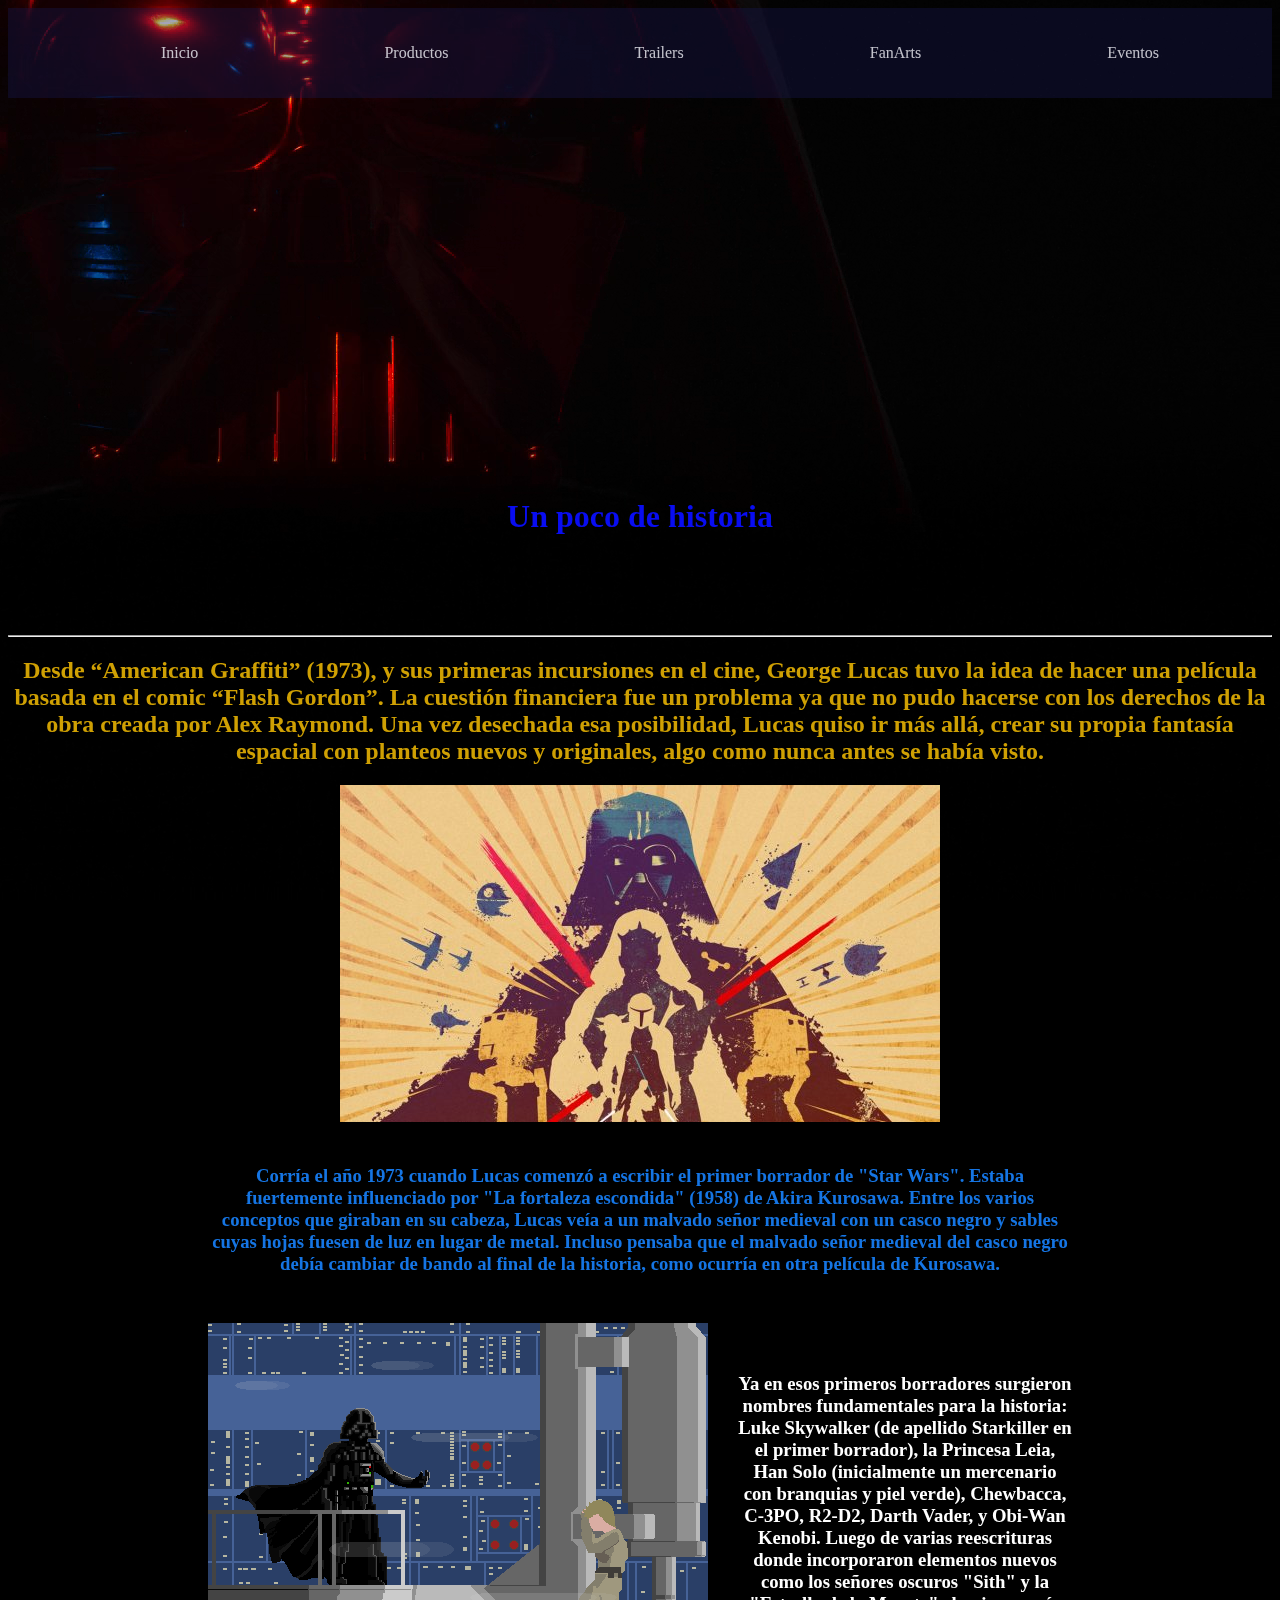
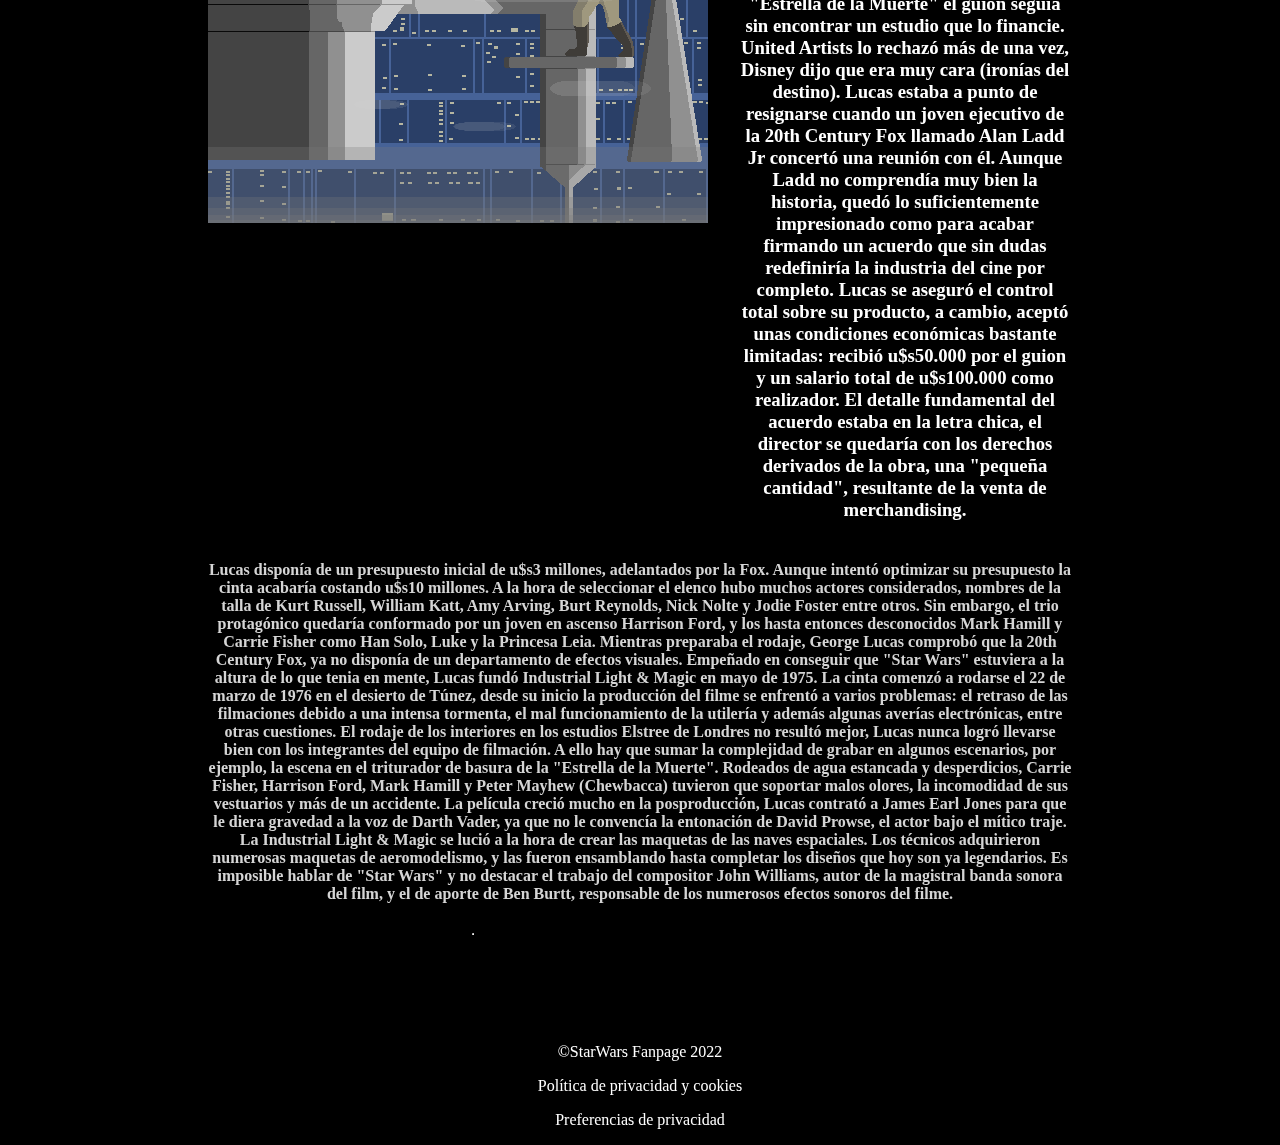
<file: pages/index.html>
<!DOCTYPE html>
<html lang="en">

<head>
    <meta charset="UTF-8">
    <meta http-equiv="X-UA-Compatible" content="IE=edge">
    <meta name="viewport" content="width=device-width, initial-scale=1.0">
    <link rel="stylesheet" href="../Css/Style.css">
    <title>StarWarsFans</title>
</head>

<body>
    <header>
        <nav class="navbar">
            <ul>
                <li><a href="index.html">Inicio</a></li>
                <li><a href="Productos.html">Productos</a></li>
                <li><a href="Trailers.html">Trailers</a></li>
                <li><a href="FanArts.html">FanArts</a></li>
                <li><a href="Eventos.html">Eventos</a></li>
            </ul>
        </nav>
    </header>
    <main>
        <div class="container-videobck">
            <video poster="../Pictures/scale.jpg" autoplay loop muted plays-inline class="back-vid">
                <source src="../Pictures/1636056809-star-wars.mp4" type="video/mp4">
            </video>
            <h1 class="titulo">Un poco de historia</h1>
        <hr>
        </div>
        <h2 class="texto2">Desde “American Graffiti” (1973), y sus primeras incursiones en el cine, George Lucas tuvo la
            idea de hacer
            una película basada en el comic “Flash Gordon”. La cuestión financiera fue un problema ya que no pudo
            hacerse con los derechos de la obra creada por Alex Raymond. Una vez desechada esa posibilidad, Lucas quiso
            ir más allá, crear su propia fantasía espacial con planteos nuevos y originales, algo como nunca antes se
            había visto.</h2>

        <img src="../Pictures/STAR_WARS_CELEBRATION.jpg" alt="StarWars">

        <div class="info-StarWars">
            <h3 class="texto">Corría el año 1973 cuando Lucas comenzó a escribir el primer borrador de "Star Wars".
                Estaba fuertemente
                influenciado por "La fortaleza escondida" (1958) de Akira Kurosawa. Entre los varios conceptos que
                giraban
                en su cabeza, Lucas veía a un malvado señor medieval con un casco negro y sables cuyas hojas fuesen de
                luz
                en lugar de metal. Incluso pensaba que el malvado señor medieval del casco negro debía cambiar de bando
                al
                final de la historia, como ocurría en otra película de Kurosawa.</h3>
            <hr>
            <h3 class="texto3">Ya en esos primeros borradores surgieron nombres fundamentales para la historia: Luke
                Skywalker (de
                apellido
                Starkiller en el primer borrador), la Princesa Leia, Han Solo (inicialmente un mercenario con branquias
                y
                piel verde), Chewbacca, C-3PO, R2-D2, Darth Vader, y Obi-Wan Kenobi.

                Luego de varias reescrituras donde incorporaron elementos nuevos como los señores oscuros "Sith" y la
                "Estrella de la Muerte" el guion seguía sin encontrar un estudio que lo financie. United Artists lo
                rechazó
                más de una vez, Disney dijo que era muy cara (ironías del destino). Lucas estaba a punto de resignarse
                cuando un joven ejecutivo de la 20th Century Fox llamado Alan Ladd Jr concertó una reunión con él.
                Aunque
                Ladd no comprendía muy bien la historia, quedó lo suficientemente impresionado como para acabar firmando
                un
                acuerdo que sin dudas redefiniría la industria del cine por completo.

                Lucas se aseguró el control total sobre su producto, a cambio, aceptó unas condiciones económicas
                bastante
                limitadas: recibió u$s50.000 por el guion y un salario total de u$s100.000 como realizador. El detalle
                fundamental del acuerdo estaba en la letra chica, el director se quedaría con los derechos derivados de
                la
                obra, una "pequeña cantidad", resultante de la venta de merchandising.</h3>
            <img src="../Pictures/anthony-ringeard-gd1-1-ringeard-anthony-gif-starwars.gif" alt="StarWars" class="gifluke">

            <h4 class="texto7">Lucas disponía de un presupuesto inicial de u$s3 millones, adelantados por la Fox. Aunque
                intentó
                optimizar
                su presupuesto la cinta acabaría costando u$s10 millones.

                A la hora de seleccionar el elenco hubo muchos actores considerados, nombres de la talla de Kurt
                Russell,
                William Katt, Amy Arving, Burt Reynolds, Nick Nolte y Jodie Foster entre otros. Sin embargo, el trio
                protagónico quedaría conformado por un joven en ascenso Harrison Ford, y los hasta entonces desconocidos
                Mark Hamill y Carrie Fisher como Han Solo, Luke y la Princesa Leia.

                Mientras preparaba el rodaje, George Lucas comprobó que la 20th Century Fox, ya no disponía de un
                departamento de efectos visuales. Empeñado en conseguir que "Star Wars" estuviera a la altura de lo que
                tenia en mente, Lucas fundó Industrial Light & Magic en mayo de 1975.

                La cinta comenzó a rodarse el 22 de marzo de 1976 en el desierto de Túnez, desde su inicio la producción
                del
                filme se enfrentó a varios problemas: el retraso de las filmaciones debido a una intensa tormenta, el
                mal
                funcionamiento de la utilería y además algunas averías electrónicas, entre otras cuestiones.

                El rodaje de los interiores en los estudios Elstree de Londres no resultó mejor, Lucas nunca logró
                llevarse
                bien con los integrantes del equipo de filmación. A ello hay que sumar la complejidad de grabar en
                algunos
                escenarios, por ejemplo, la escena en el triturador de basura de la "Estrella de la Muerte". Rodeados de
                agua estancada y desperdicios, Carrie Fisher, Harrison Ford, Mark Hamill y Peter Mayhew (Chewbacca)
                tuvieron
                que soportar malos olores, la incomodidad de sus vestuarios y más de un accidente.

                La película creció mucho en la posproducción, Lucas contrató a James Earl Jones para que le diera
                gravedad a
                la voz de Darth Vader, ya que no le convencía la entonación de David Prowse, el actor bajo el mítico
                traje.

                La Industrial Light & Magic se lució a la hora de crear las maquetas de las naves espaciales. Los
                técnicos
                adquirieron numerosas maquetas de aeromodelismo, y las fueron ensamblando hasta completar los diseños
                que
                hoy son ya legendarios.

                Es imposible hablar de "Star Wars" y no destacar el trabajo del compositor John Williams, autor de la
                magistral banda sonora del film, y el de aporte de Ben Burtt, responsable de los numerosos efectos
                sonoros
                del filme.</h4>
        </div>
    </main>
    <footer class="texto3">
        <p>©StarWars Fanpage 2022</p>
        <p>Política de privacidad y cookies</p>
        <p>Preferencias de privacidad</p>
    </footer>
</body>

</html>
</file>
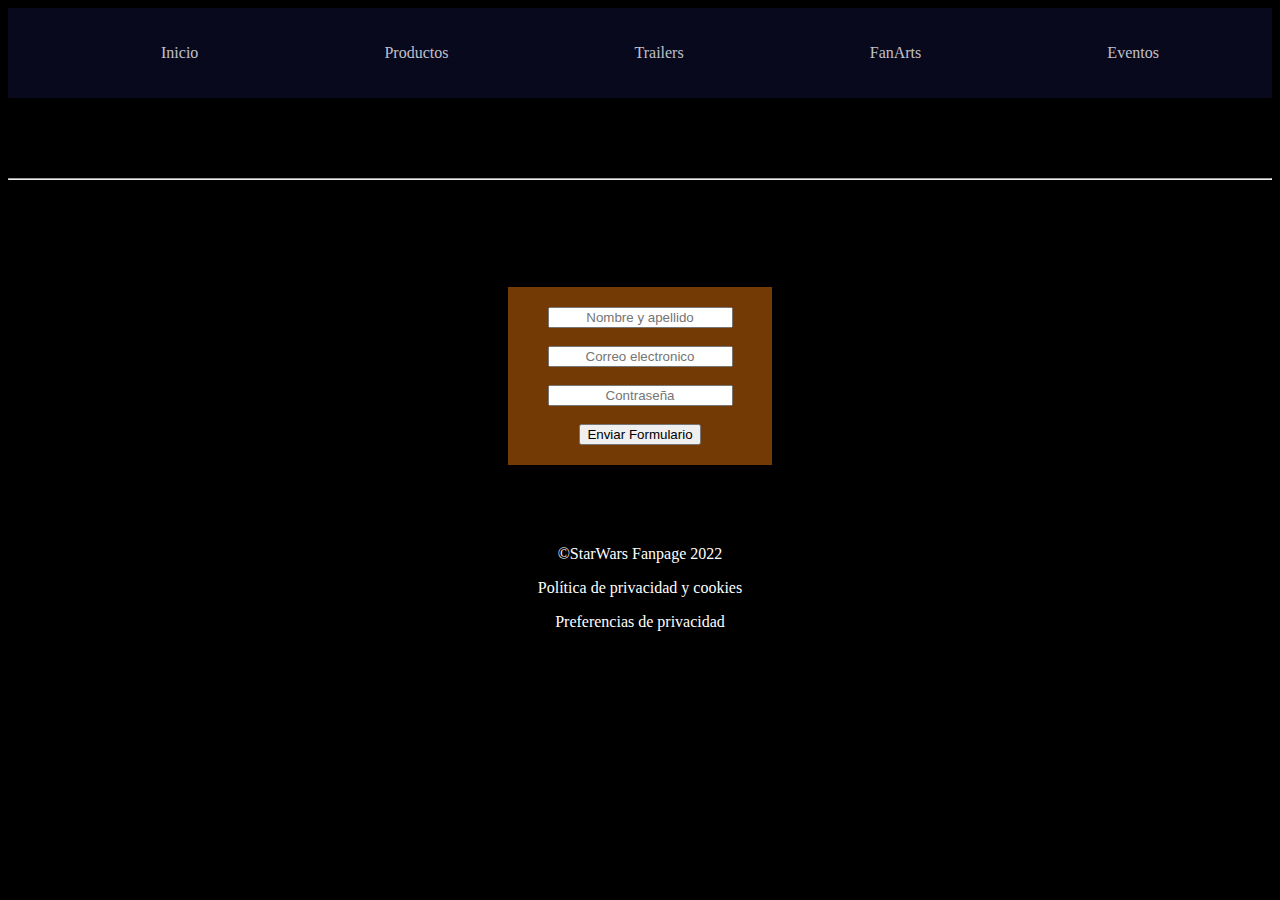
<file: pages/Eventos.html>
<!DOCTYPE html>
<html lang="en">

<head>
    <meta charset="UTF-8">
    <meta http-equiv="X-UA-Compatible" content="IE=edge">
    <meta name="viewport" content="width=device-width, initial-scale=1.0">
    <link rel="stylesheet" href="../Css/Style.css">
    <title>StarWarsFans</title>
</head>

<body>
    <header>
        <nav class="navbar">
            <ul>
                <li><a href="index.html">Inicio</a></li>
                <li><a href="Productos.html">Productos</a></li>
                <li><a href="Trailers.html">Trailers</a></li>
                <li><a href="FanArts.html">FanArts</a></li>
                <li><a href="Eventos.html">Eventos</a></li>
            </ul>
        </nav>
    </header>
    <main>
        <h1>Eventos Star Wars 2022</h1>
        <hr>
        <h2>Registrarse para reservar entradas y compartinos tu FanArt</h2>
        <h5>(Recuerden compratirnos tu FanArt, los 3 mejores se llevan entradas gratis)</h5>
        <form class="formulario">
            <div>
                <input type="text" name="nombre" placeholder="Nombre y apellido">
            </div><br>
            <div>
                <input type="email" name="email" placeholder="Correo electronico">
            </div><br>
            <div>
                <input type="password" name="password" placeholder="Contraseña">
            </div><br>
            <div>
                <input type="submit" value="Enviar Formulario">
            </div>
        </form>
    </main>
    <footer class="texto3">
        <p>©StarWars Fanpage 2022</p>
        <p>Política de privacidad y cookies</p>
        <p>Preferencias de privacidad</p>
    </footer>
</body>

</html>
</file>
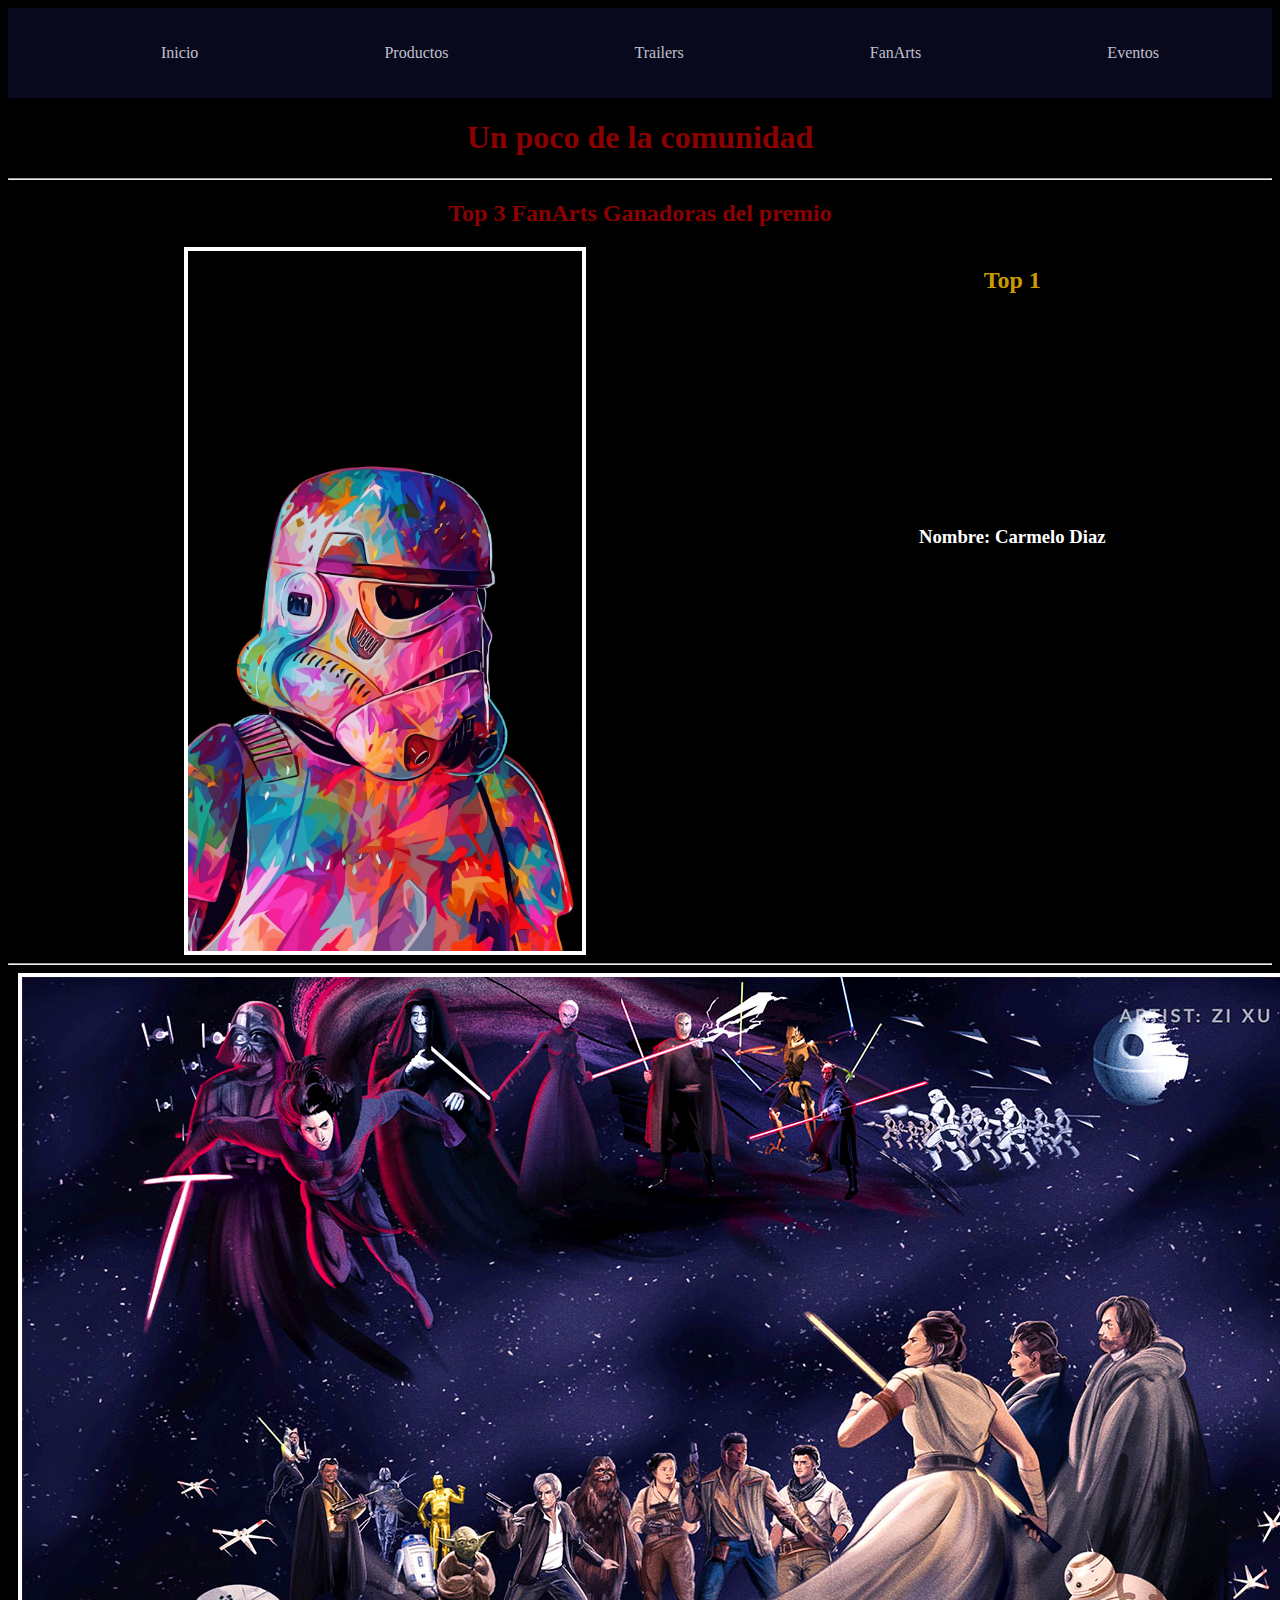
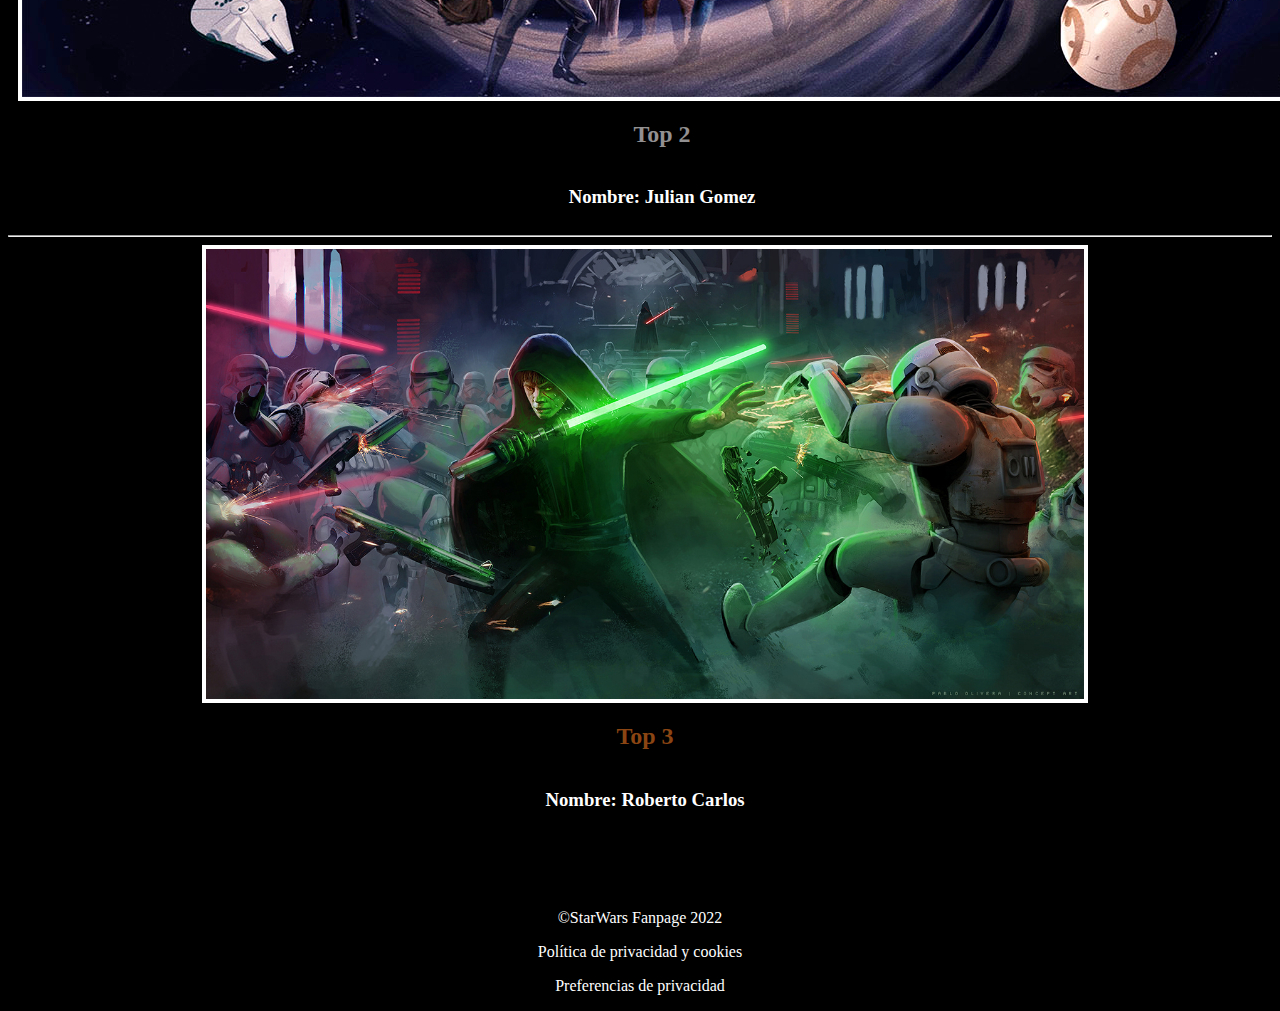
<file: pages/FanArts.html>
<!DOCTYPE html>
<html lang="en">

<head>
    <meta charset="UTF-8">
    <meta http-equiv="X-UA-Compatible" content="IE=edge">
    <meta name="viewport" content="width=device-width, initial-scale=1.0">
    <link rel="stylesheet" href="../Css/Style.css">
    <title>StarWarsFans</title>
</head>

<body>
    <header>
        <nav class="navbar">
            <ul>
                <li><a href="index.html">Inicio</a></li>
                <li><a href="Productos.html">Productos</a></li>
                <li><a href="Trailers.html">Trailers</a></li>
                <li><a href="FanArts.html">FanArts</a></li>
                <li><a href="Eventos.html">Eventos</a></li>
            </ul>
        </nav>
    </header>
    <main>
        <h1 class="texto4">Un poco de la comunidad</h1>
        <hr>
        <h2 class="texto4">Top 3 FanArts Ganadoras del premio</h2>
        <div class="fanarts">
            <div class="fanarts-top1">
                <h2 class="texto2">Top 1</h2>
                <img src="../Pictures/a9f48adc1f32a0656027d767b8abdcf3.jpg" height="700" alt="Clone">
                <h3><span>Nombre: </span>Carmelo Diaz</h3>
            </div>
            <hr>
            <div class="fanarts-top2">
                <h2 class="texto5">Top 2</h2>
                <img src="../Pictures/disneyplus-star-wars-day-fan-art-takeover-905945.jpg" alt="FanArts">
                <h3><span>Nombre: </span>Julian Gomez</h3>
            </div>
            <hr>
            <div class="fanarts-top3">
                <h2 class="texto6">Top 3</h2>
                <img src="../Pictures/72f7a964931151.5bf06bc8d91aa.jpg" height="450" alt="FanArts">
                <h3><span>Nombre: </span>Roberto Carlos</h3>
            </div>
        </div>
    </main>
    <footer class="texto3">
        <p>©StarWars Fanpage 2022</p>
        <p>Política de privacidad y cookies</p>
        <p>Preferencias de privacidad</p>
    </footer>
</body>

</html>
</file>
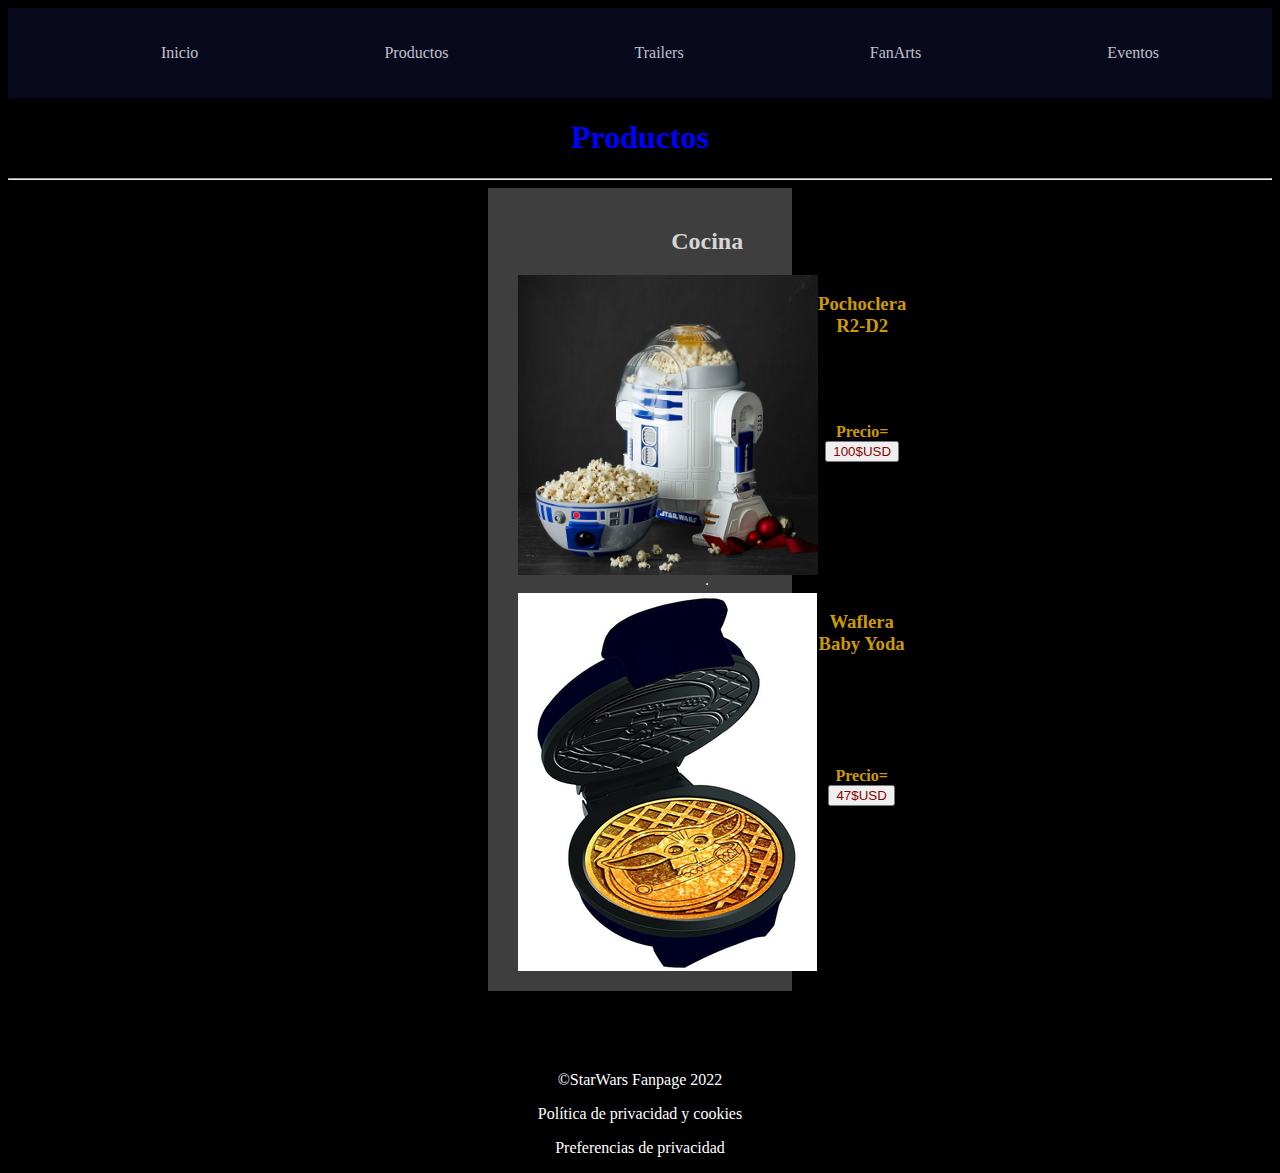
<file: pages/Productos.html>
<!DOCTYPE html>
<html lang="en">

<head>
    <meta charset="UTF-8">
    <meta http-equiv="X-UA-Compatible" content="IE=edge">
    <meta name="viewport" content="width=device-width, initial-scale=1.0">
    <link rel="stylesheet" href="../Css/Style.css">
    <title>StarWarsFans</title>
</head>

<body>
    <header>
        <nav class="navbar">
            <ul>
                <li><a href="index.html">Inicio</a></li>
                <li><a href="Productos.html">Productos</a></li>
                <li><a href="Trailers.html">Trailers</a></li>
                <li><a href="FanArts.html">FanArts</a></li>
                <li><a href="Eventos.html">Eventos</a></li>
            </ul>
        </nav>
    </header>
    <main>
        <h1 class="titulo-p">Productos</h1>
        <hr>
        <div class="ventas">
            <h2>Cocina</h2>
            <div class="producto1">
                <img src="../Pictures/R2-D2-Popcorn-Maker-1.jpg" height="300" alt="Pop Corn">
                <h3 class="texto2">Pochoclera R2-D2</h3>
                <h4 class="texto2">Precio= <input type="submit" value="100$USD" class="texto4"></h4>
            </div>
            <hr>
            <div class="producto2">
                <h3 class="texto2">Waflera Baby Yoda</h3>
                <h4 class="texto2">Precio= <input type="submit" value="47$USD" class="texto4"></h4>
                <img src="../Pictures/gofrera-de-baby-yoda-the-mandalorian-star-wars.jpg" alt="yoda">
            </div>
        </div>

    </main>
    <footer class="texto3">
        <p>©StarWars Fanpage 2022</p>
        <p>Política de privacidad y cookies</p>
        <p>Preferencias de privacidad</p>
    </footer>
</body>

</html>
</file>
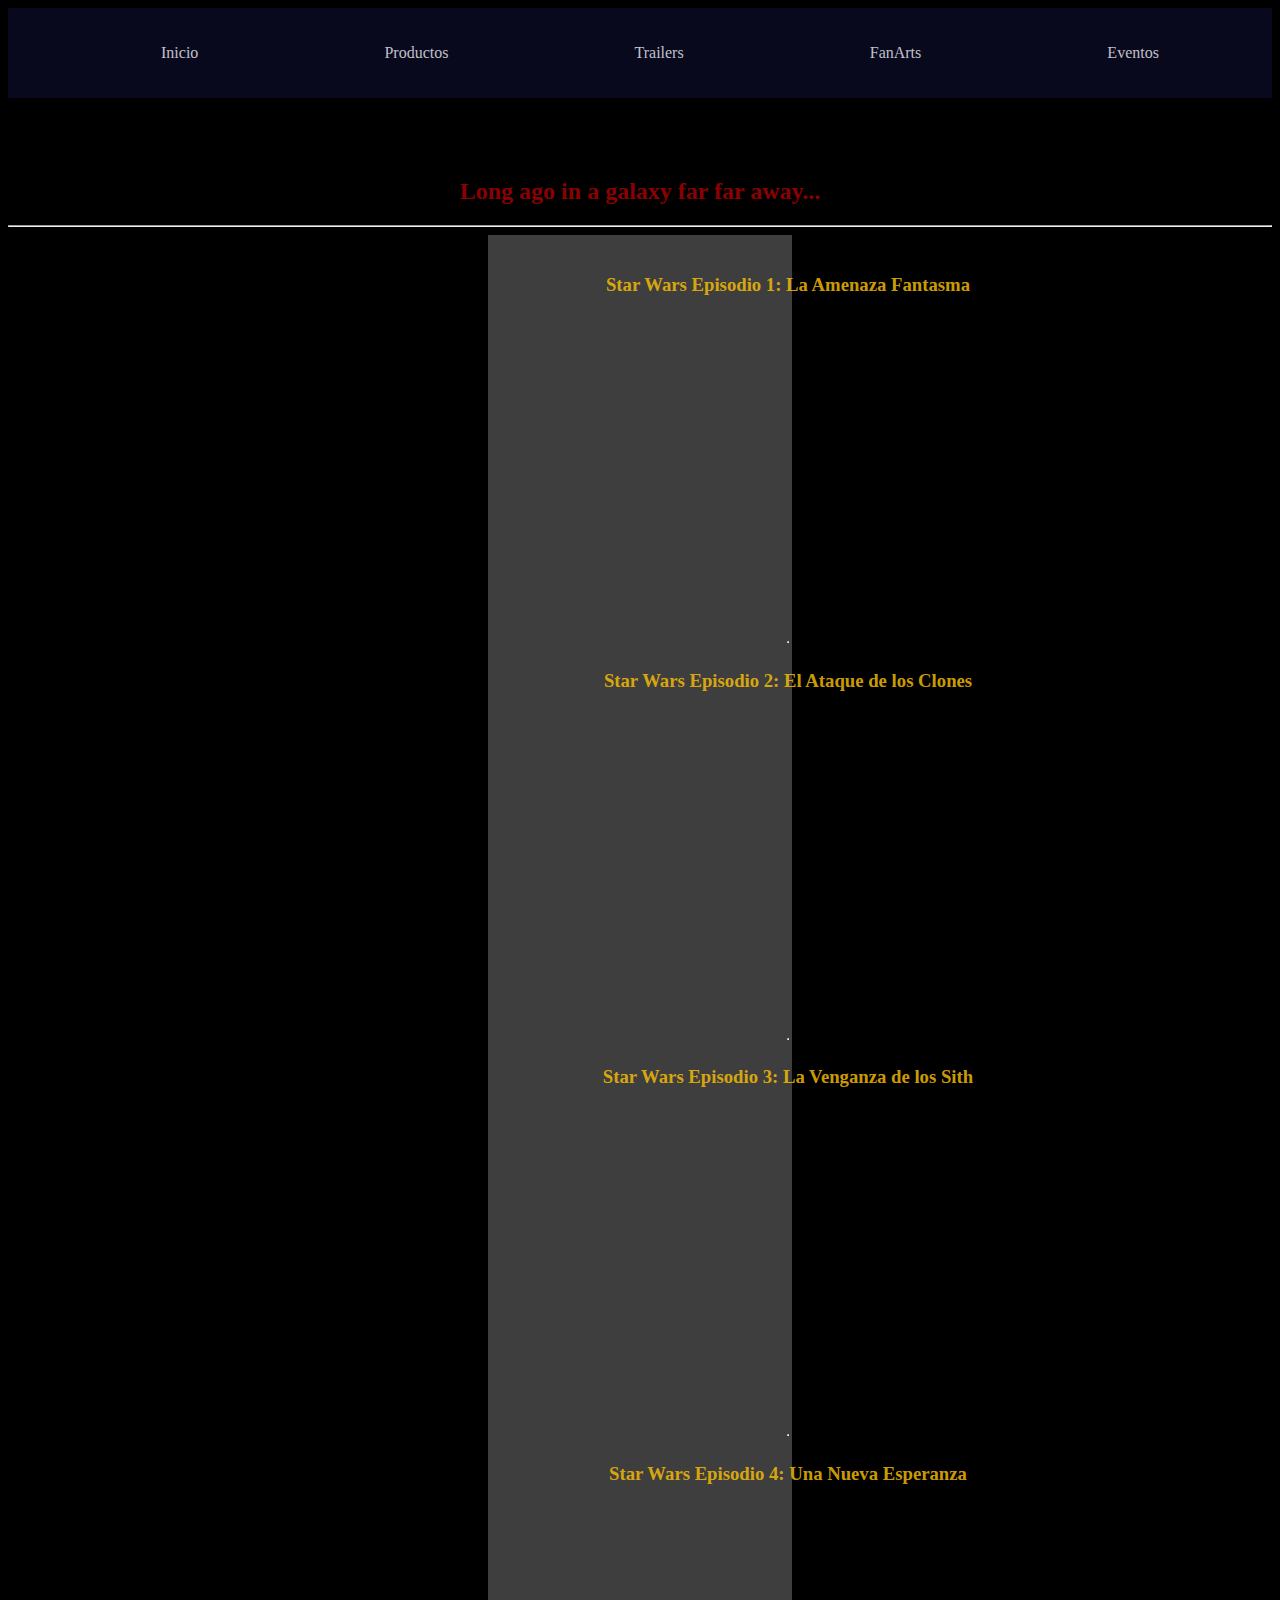
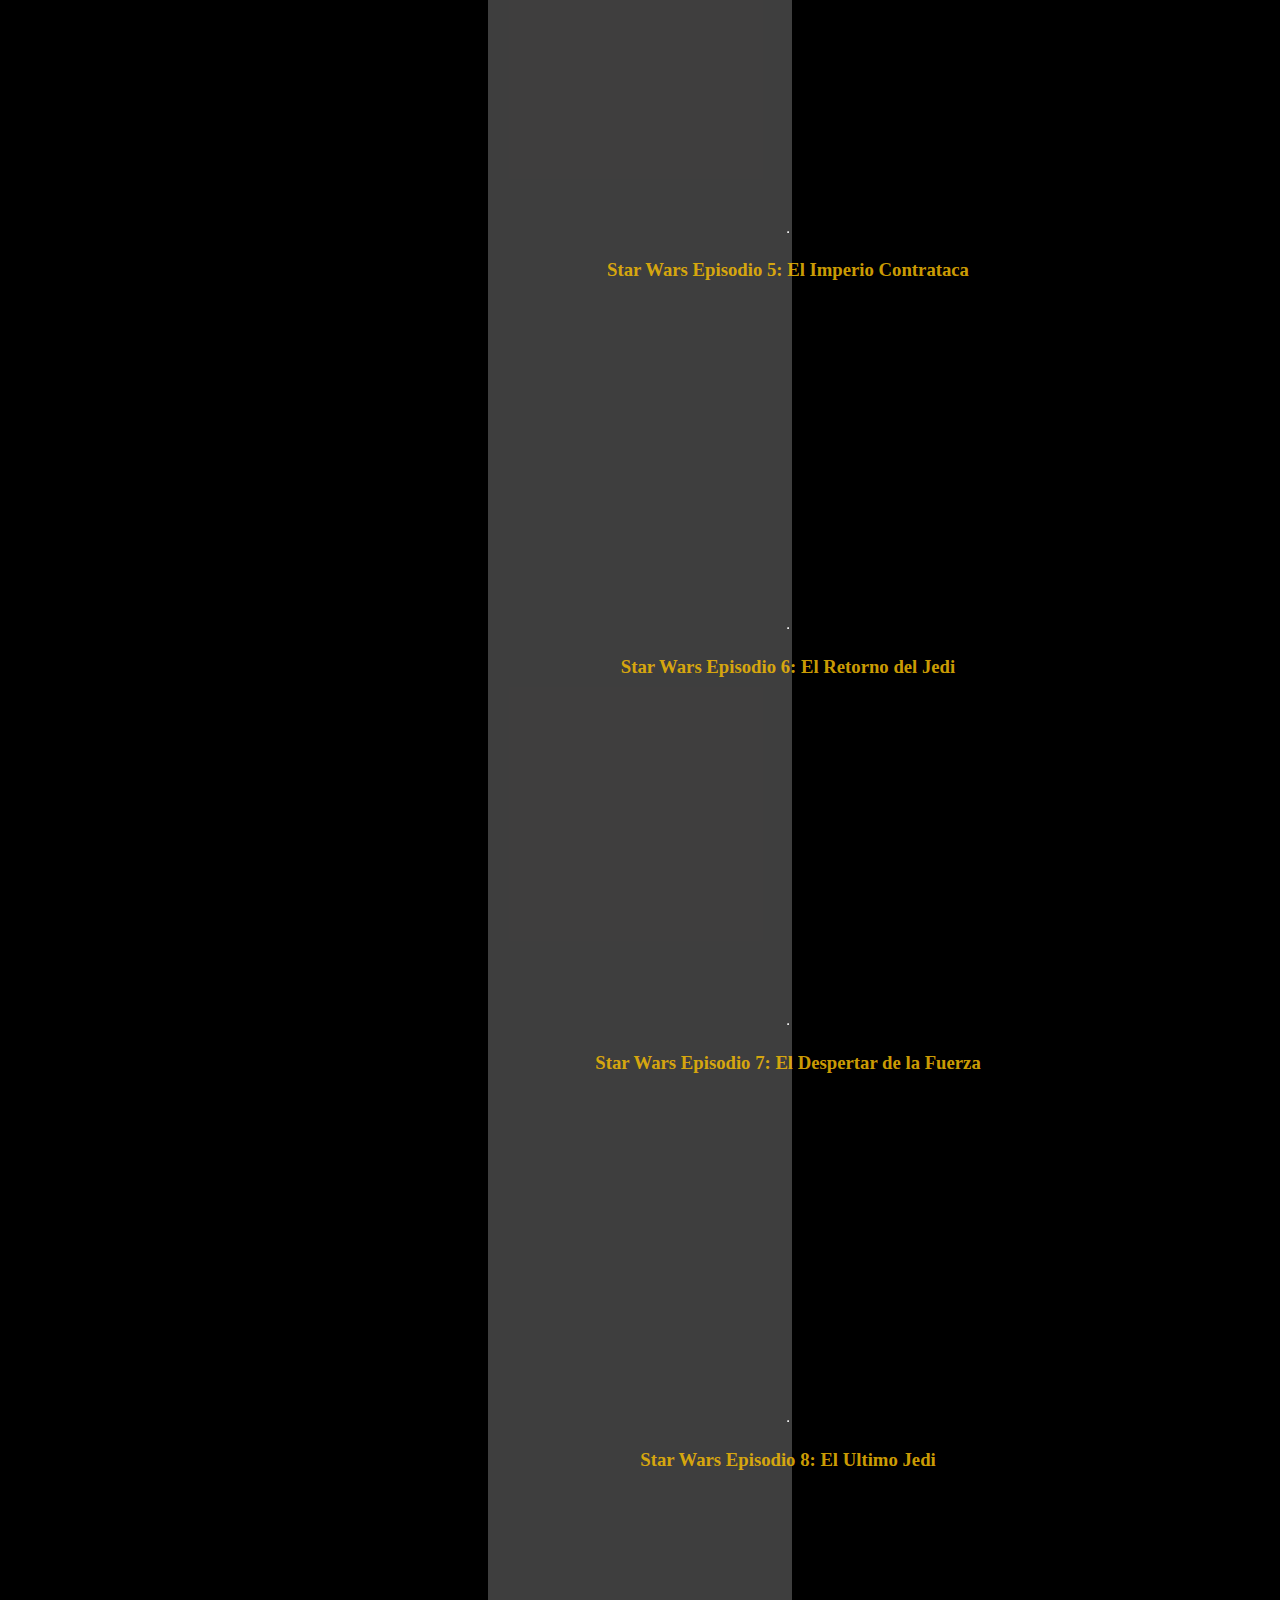
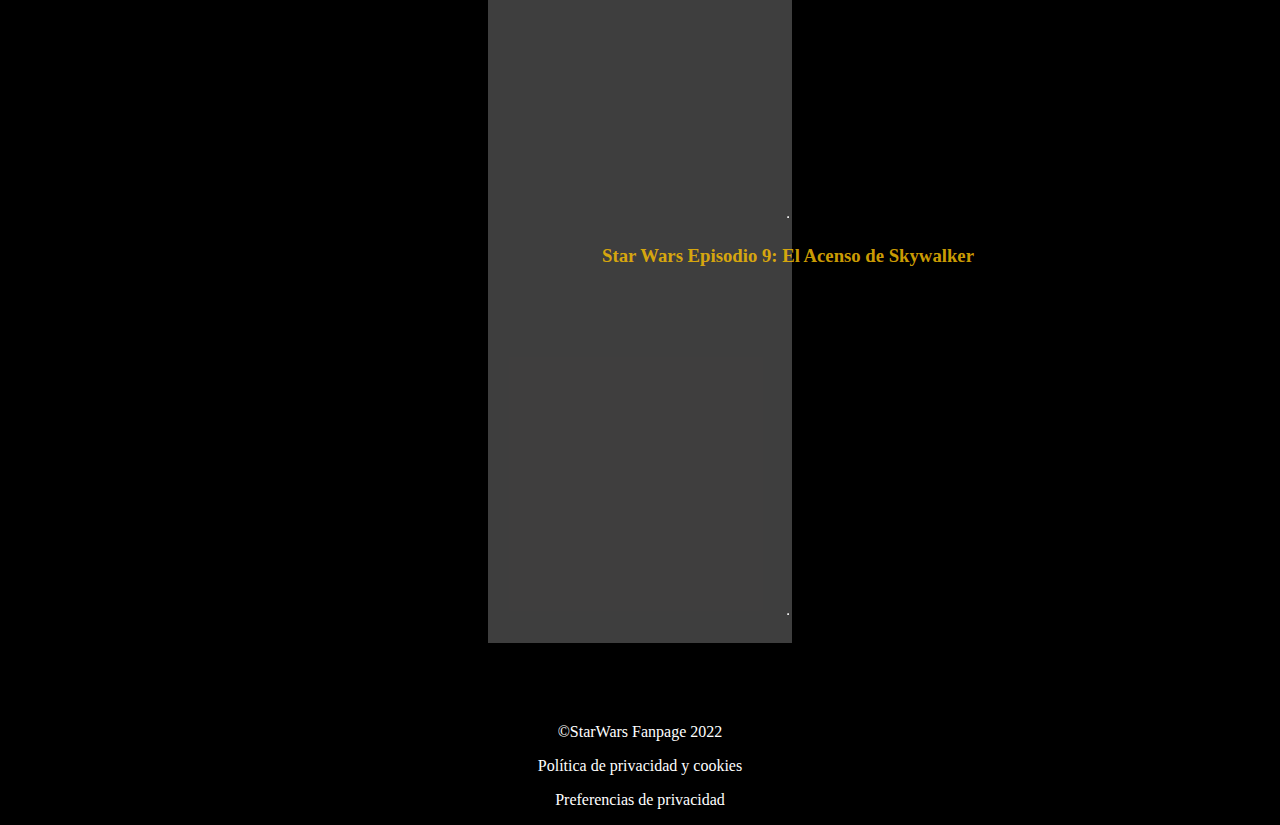
<file: pages/Trailers.html>
<!DOCTYPE html>
<html lang="en">

<head>
    <meta charset="UTF-8">
    <meta http-equiv="X-UA-Compatible" content="IE=edge">
    <meta name="viewport" content="width=device-width, initial-scale=1.0">
    <link rel="stylesheet" href="../Css/Style.css">
    <title>StarWarsFans</title>
</head>

<body>
    <header>
        <nav class="navbar">
            <ul>
                <li><a href="index.html">Inicio</a></li>
                <li><a href="Productos.html">Productos</a></li>
                <li><a href="Trailers.html">Trailers</a></li>
                <li><a href="FanArts.html">FanArts</a></li>
                <li><a href="Eventos.html">Eventos</a></li>
            </ul>
        </nav>
    </header>
    <main>
        <h1>Trailers Oficiales</h1>
        <h2 class="texto4">Long ago in a galaxy far far away...</h2>
        <hr>
        <div class="ventas">
            <h3 class="texto2">Star Wars Episodio 1: La Amenaza Fantasma</h3>
            <div>
                <iframe width="560" height="315" src="https://www.youtube.com/embed/bD7bpG-zDJQ"
                    title="YouTube video player" frameborder="0"
                    allow="accelerometer; autoplay; clipboard-write; encrypted-media; gyroscope; picture-in-picture"
                    allowfullscreen></iframe>
            </div>
            <hr>
            <h3 class="texto2">Star Wars Episodio 2: El Ataque de los Clones</h3>
            <div>
                <iframe width="560" height="315" src="https://www.youtube.com/embed/gYbW1F_c9eM"
                    title="YouTube video player" frameborder="0"
                    allow="accelerometer; autoplay; clipboard-write; encrypted-media; gyroscope; picture-in-picture"
                    allowfullscreen></iframe>
            </div>
            <hr>
            <h3 class="texto2">Star Wars Episodio 3: La Venganza de los Sith</h3>
            <div>
                <iframe width="560" height="315" src="https://www.youtube.com/embed/5UnjrG_N8hU"
                    title="YouTube video player" frameborder="0"
                    allow="accelerometer; autoplay; clipboard-write; encrypted-media; gyroscope; picture-in-picture"
                    allowfullscreen></iframe>
            </div>
            <hr>
            <h3 class="texto2">Star Wars Episodio 4: Una Nueva Esperanza</h3>
            <div>
                <iframe width="560" height="315" src="https://www.youtube.com/embed/vZ734NWnAHA"
                    title="YouTube video player" frameborder="0"
                    allow="accelerometer; autoplay; clipboard-write; encrypted-media; gyroscope; picture-in-picture"
                    allowfullscreen></iframe>
            </div>
            <hr>
            <h3 class="texto2">Star Wars Episodio 5: El Imperio Contrataca</h3>
            <div>
                <iframe width="560" height="315" src="https://www.youtube.com/embed/JNwNXF9Y6kY"
                    title="YouTube video player" frameborder="0"
                    allow="accelerometer; autoplay; clipboard-write; encrypted-media; gyroscope; picture-in-picture"
                    allowfullscreen></iframe>
            </div>
            <hr>
            <h3 class="texto2">Star Wars Episodio 6: El Retorno del Jedi</h3>
            <div>
                <iframe width="560" height="315" src="https://www.youtube.com/embed/7L8p7_SLzvU"
                    title="YouTube video player" frameborder="0"
                    allow="accelerometer; autoplay; clipboard-write; encrypted-media; gyroscope; picture-in-picture"
                    allowfullscreen></iframe>
            </div>
            <hr>
            <h3 class="texto2">Star Wars Episodio 7: El Despertar de la Fuerza</h3>
            <div>
                <iframe width="560" height="315" src="https://www.youtube.com/embed/sGbxmsDFVnE"
                    title="YouTube video player" frameborder="0"
                    allow="accelerometer; autoplay; clipboard-write; encrypted-media; gyroscope; picture-in-picture"
                    allowfullscreen></iframe>
            </div>
            <hr>
            <h3 class="texto2">Star Wars Episodio 8: El Ultimo Jedi</h3>
            <div>
                <iframe width="560" height="315" src="https://www.youtube.com/embed/Q0CbN8sfihY"
                    title="YouTube video player" frameborder="0"
                    allow="accelerometer; autoplay; clipboard-write; encrypted-media; gyroscope; picture-in-picture"
                    allowfullscreen></iframe>
            </div>
            <hr>
            <h3 class="texto2">Star Wars Episodio 9: El Acenso de Skywalker</h3>
            <div>
                <iframe width="560" height="315" src="https://www.youtube.com/embed/8Qn_spdM5Zg"
                    title="YouTube video player" frameborder="0"
                    allow="accelerometer; autoplay; clipboard-write; encrypted-media; gyroscope; picture-in-picture"
                    allowfullscreen></iframe>
            </div>
            <hr>
        </div>
    </main>
    <footer class="texto3">
        <p>©StarWars Fanpage 2022</p>
        <p>Política de privacidad y cookies</p>
        <p>Preferencias de privacidad</p>
    </footer>
</body>

</html>
</file>
<file: Css/Style.css>
* {
    text-align: center;
}

body {
    background-color: black;
    background-repeat: no-repeat;
    background-position: center;
    background-size: cover;
    background-attachment: fixed;
}
.back-vid{
    position: absolute;
    right: 0;
    bottom: 0;
    z-index: -1;
}
/* NAVBAR */
.navbar {
    background-color: rgba(22, 22, 77, 0.39);
    padding: 20px;
    display: grid;
}

.navbar ul {
    display: flex;
    justify-content: space-around;
}

.navbar ul li {
    color: black;
    list-style: none;
}

.navbar ul li a:hover{
   color: rgb(243, 227, 6);
   transition: 0.5s;
   cursor: pointer;
}

.navbar ul li a {
    text-decoration: none;
    color: rgba(246, 246, 252, 0.781);
}

/* MAIN SECTION */
.titulo {
    color: rgb(9, 13, 241);
    margin-top: 400px;
    margin-bottom: 100px;
}
.titulo-p{
    color: blue;
}
.titulo img{
    width: 500px;
}

.texto {
    color: rgb(21, 117, 228);
    grid-area: texto;
}

.texto2 {
    color: rgba(248, 191, 4, 0.836);
}

.texto3 {
    color: rgb(255, 255, 255);
    grid-area: texto2;
    margin-top: 80px;
}

.texto4 {
    color: darkred;
}

.texto5 {
    color: rgb(146, 144, 144);
}

.texto6 {
    color: saddlebrown;
}
.texto7{
    grid-area:texto3
}

.info-StarWars {
    color: rgb(213, 213, 213);
    padding: 20px;
    margin-left: 180px;
    margin-right: 180px;
    background-color: hsla(0, 0%, 0%, 0.578);
    display: grid;
    grid-template-areas: "texto texto texto"
                         "gif texto2 texto2"
                         "gif texto2 texto2"
                         "texto3 texto3 texto3";
    grid-template-columns: 530px;                                      
}
.gifluke{
    grid-area: gif;
    margin-top: 30px;
}

.formulario {
    color: rgb(213, 213, 213);
    text-align: center;
    padding: 20px;
    margin-left: 500px;
    margin-right: 500px;
    background-color: hsla(29, 92%, 49%, 0.479);
    display: grid;
}

.ventas {
    color: rgb(213, 213, 213);
    text-align: center;
    padding: 20px;
    margin-left: 480px;
    margin-right: 480px;
    background-color: hsla(0, 1%, 55%, 0.445);
    display: grid;
}


/* ########################################### PRODUCTOS #############################################################*/
.producto1{
    display: grid;
    grid-template-areas: ". img1 producto1"
                         ". img1 precio1"
                         ". img1 precio1";
    grid-template-columns: 10px;  
}
.producto1 h3{
    grid-area:producto1;
}
.producto1 h4{
    grid-area:precio1;
}
.producto1 img{
    grid-area:img1;
    margin-left: auto;
    margin-right: auto;
}



.producto2{
    display: grid;
    grid-template-areas: ". img2 producto2"
                         ". img2 precio2"
                         ". img2 precio2";
    grid-template-columns: 10px;  
}
.producto2 h3{
    grid-area:producto2;
}
.producto2 h4{
    grid-area:precio2;
}
.producto2 img{
    grid-area:img2;
    margin-left: auto;
    margin-right: auto;
}
/* ########################################### ------------- #############################################################*/

/* ########################################### FANARTS-TOP #############################################################*/
.fanarts-top1{
    display: grid;
    grid-template-areas: ". foto1 top1"
                         ". foto1 nombre1"
                         ". foto1 nombre1";
    grid-template-columns: 10px;  
}
.fanarts-top1 h2{
    grid-area:  top1;
    margin-top: 20px;
}
.fanarts-top1 h3{
    grid-area:  nombre1;
    color: white;
}
.fanarts-top1 img{
    grid-area:  foto1;
    border: 4px solid white;
    margin-left: auto;
    margin-right: auto;
}



.fanarts-top2{
    display: grid;
    grid-template-areas: ". foto2 foto2"
                         ". top2 top2"
                         ". nombre2 nombre2";
    grid-template-columns: 10px;  
}
.fanarts-top2 h2{
    grid-area:  top2;
    margin-top: 20px;
}
.fanarts-top2 h3{
    grid-area:  nombre2;
    color: white;
}
.fanarts-top2 img{
    grid-area:  foto2;
    border: 4px solid white;
    margin-left: auto;
    margin-right: auto;
}



.fanarts-top3{
    display: grid;
    grid-template-areas: ". foto3 foto3"
                         ". top3 top3"
                         ". nombre3 nombre3";
    grid-template-columns: 10px;  
}
.fanarts-top3 h2{
    grid-area:  top3;
    margin-top: 20px;
}
.fanarts-top3 h3{
    grid-area:  nombre3;
    color: white;
}
.fanarts-top3 img{
    grid-area:  foto3;
    border: 4px solid white;
    margin-left: auto;
    margin-right: auto;
}
/* ########################################### ----------------------- #############################################################*/

@media screen and (max-width: 1024px){
    .back-vid{
        position: relative;
        top: 0;
        width: 1024px;
        z-index: -1;
    }
    .titulo{
        margin-top: 20px;
    }
    .ventas {
        background-color: red;
        margin-left: 100px;
        margin-right: 100px;
    }
    .formulario{
        margin-left: 250px;
        margin-right: 250px; 
    }
    .formulario input{
        font-size: 15px;
        width: 180px;
        height: 30px;
    }
    .fanarts-top2 img{
        width: 90%;
    }
    .fanarts-top3 img{
        width: 90%;
    }
    .info-StarWars{
        margin-left: 10px;
        margin-right: 10px;
        grid-template-columns: 30px;
        grid-template-areas: "texto texto texto"
                             "gif gif gif"
                             "texto2 texto2 texto2"
                             "texto3 texto3 texto3";  
    }
    .gifluke{
        margin-left: auto;
        margin-right: auto;
    }
}
@media screen and (max-width: 952px){
    .back-vid{
        position: relative;
        top: 0;
        width: 900px;
        z-index: -1;
    }
    .ventas {
        background-color: blue;
    }
}
@media screen and (max-width: 858px){
    body{
        width : 100vh;
    }
    .navbar{
        padding: 5px;
        width : 100vh;
        display: grid;
    }
    .navbar ul{
        padding: 0px;
    }
    .navbar ul a{
        font-size: 30px;
    }
    .back-vid{
        position: relative;
        top: 0;
        width: 450px;
        z-index: -1;
    }
    /* PRODUCTOS.HTML */
    .ventas {
        background-color: yellow;
        margin-left: 10px;
        margin-right: 10px;
    }
    .formulario{
        margin-left: 150px;
        margin-right: 150px; 
    }
    .formulario input{
        font-size: 20px;
        width: 240px;
        height: 50px;
    }
    /* MAIN SECTION INDEX.HTML */
    .info-StarWars{
        margin-left: 10px;
        margin-right: 10px;
        grid-template-columns: 30px;
        grid-template-areas: "texto texto texto"
                             "gif gif gif"
                             "texto2 texto2 texto2"
                             "texto3 texto3 texto3";  
    }
    .fanarts-top2 img{
        width: 90%;
    }
    .fanarts-top3 img{
        width: 90%;
    }
    .gifluke{
        margin-left: auto;
        margin-right: auto;
    }
    .titulo{
        margin-top: 20px;
    }
    .texto{
        font-size: 30px;
        line-height: 65px;
    }
    .texto2{
        font-size: 30px;
        line-height: 65px;
    }
    .texto3{
        font-size: 30px;
        line-height: 65px;
    }
    .texto7{
        font-size: 30px;
        line-height: 65px;
    }
}
</file>
